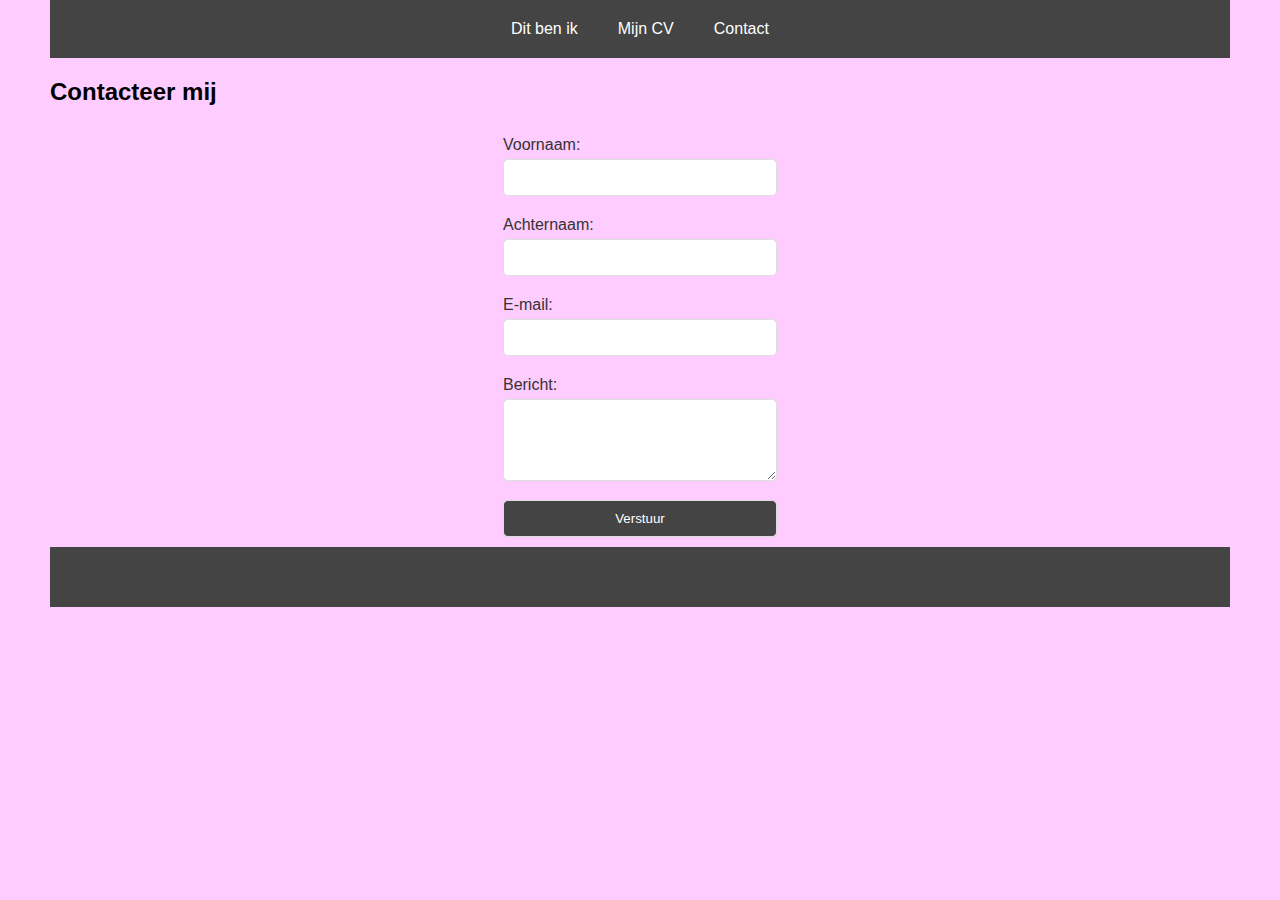
<file: contact.html>
<!DOCTYPE html>
<html>
<head>
    <meta charset="UTF-8">
    <title>Contact</title>
    <link rel="stylesheet" href="styles.css">
</head>
<body>
 <nav>
        <a href="index.html">Dit ben ik</a>
        <a href="mijncv.html">Mijn CV</a>
        <a href="contact.html">Contact</a>
    </nav>
    <h2>Contacteer mij</h2>
        <form action="#" method="post">
            <label for="firstname">Voornaam:</label>
            <input type="text" id="firstname" name="firstname" required>

            <label for="lastname">Achternaam:</label>
            <input type="text" id="lastname" name="lastname" required>

            <label for="email">E-mail:</label>
            <input type="email" id="email" name="email" required>

            <label for="message">Bericht:</label>
            <textarea id="message" name="message" rows="4" required></textarea>

            <input type="submit" value="Verstuur">
        </form>
        <footer></footer>
        </body>
        </html>
</file>
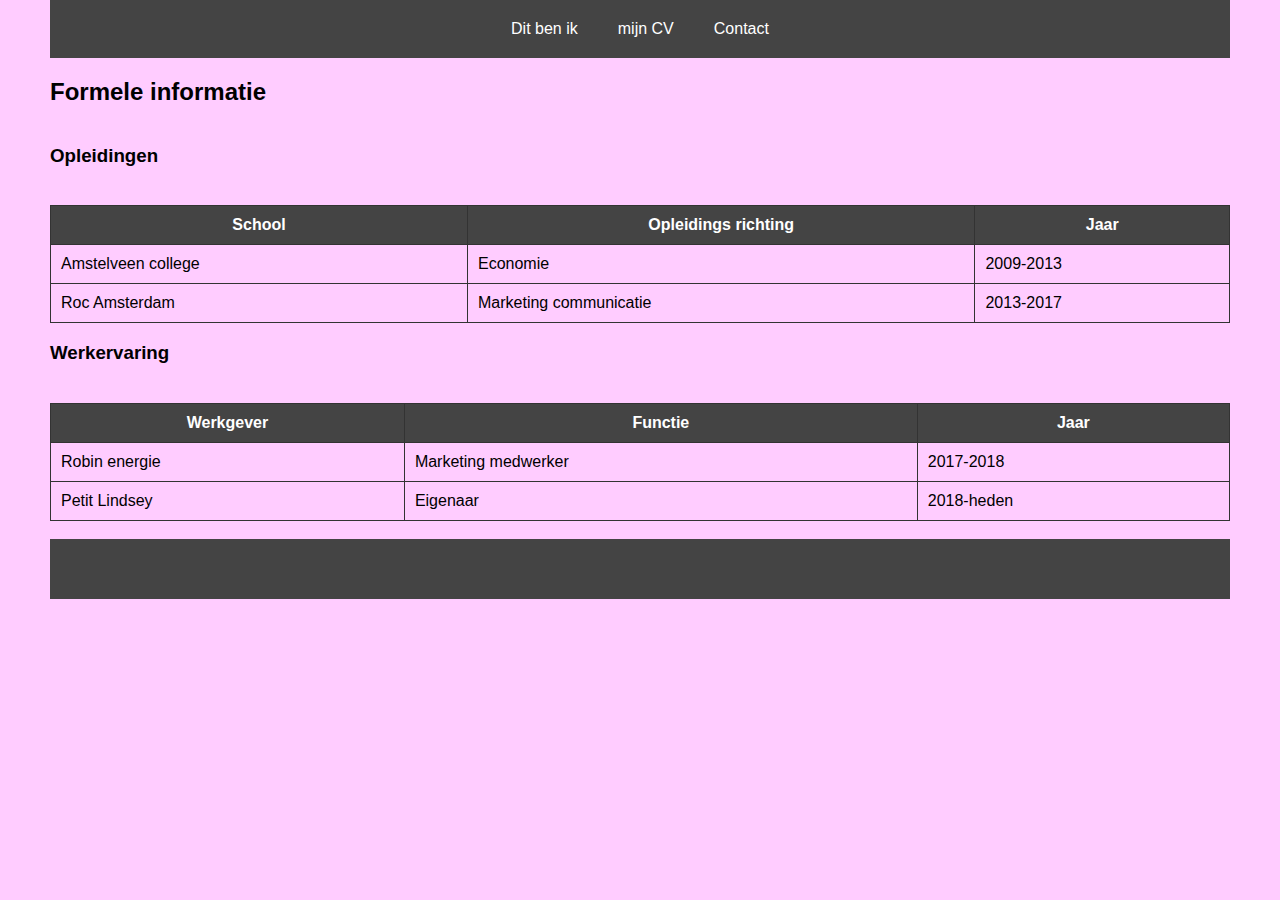
<file: mijncv.html>
<!DOCTYPE html>
<html>
<head>
    <meta charset="UTF-8">
    <title>Huiswerk les 15</title>
   <link rel="stylesheet" href="styles.css">
</html>
</head>
<body>
<nav>
        <a href="index.html">Dit ben ik</a>
        <a href="mijncv.html">mijn CV</a>
        <a href="contact.html">Contact</a>
        </nav>
        <h2>Formele informatie</h2>
        <table>
            <h3>Opleidingen</h3>
            <thead>
                <tr>
                    <th>School</th>
                    <th>Opleidings richting</th>
                    <th>Jaar</th>
                </tr>
            </thead>
            <tbody>
                <tr>
                    <td>Amstelveen college</td>
                    <td>Economie</td>
                    <td>2009-2013</td>
                </tr>
                <tr>
                    <td>Roc Amsterdam</td>
                    <td>Marketing communicatie</td>
                    <td>2013-2017</td>
                </tr>
            </tbody>
        </table>
        <h3>Werkervaring</h3>
        <table>
            <thead>
                <tr>
                    <th>Werkgever</th>
                    <th>Functie</th>
                    <th>Jaar</th>
                </tr>
            </thead>
            <tbody>
                <tr>
                    <td>Robin energie</td>
                    <td>Marketing medwerker</td>
                    <td>2017-2018</td>
                </tr>
                <tr>
                    <td>Petit Lindsey</td>
                    <td>Eigenaar</td>
                    <td>2018-heden</td>
                </tr>
            </tbody>
        </table>
        <br>
        <footer></footer>
        </body>
        </html>
</file>
<file: styles.css>
body {
    font-family: Arial, sans-serif;
    margin: 0;
    padding: 0;
    display: flex;
    flex-direction: column;
    align-items: left;
    justify-content: left;
    min-height: 100vh; 
    background-color: #ffccff; 
    margin-left: 50px;
    margin-right: 50px;
}

header {
    background-color: #444; 
    color: #fff;
    padding: 10px;
    text-align: center;
  
}

nav {
    display: flex;
    justify-content: center;
    background-color: #444;
    padding: 10px;
}

nav a {
    color: #fff;
    text-decoration: none;
    padding: 10px;
    margin: 0 10px;
    border-radius: 5px;
    transition: background-color 0.3s; 
}

nav a:hover {
    background-color: #ffccff; 
}
footer {
    background-color: #444; 
    color: #fff;
    text-align: center;
    padding: 30px;
   
}
table {
    width: 100%;
    border-collapse: collapse;
    margin-top: 20px;
}

table, th, td {
    border: 1px solid #333;
}

th, td {
    padding: 10px;
}

th {
    background-color: #444;
    color: #fff;
}
.contact-form {
    text-align: center;
    margin: 20px;
}

.contact-form h2 {
    color: #333;
}

form {
    max-width: 500px;
    margin: 0 auto;
}

label {
    display: block;
    margin-top: 10px;
    color: #333;
}

input,
textarea {
    width: 100%;
    padding: 10px;
    margin-top: 5px;
    margin-bottom: 10px;
    border: 1px solid #ddd;
    border-radius: 5px;
    box-sizing: border-box;
}

input[type="submit"] {
    background-color: #444;
    color: #fff;
    cursor: pointer;
    transition: background-color 0.3s; 
}

input[type="submit"]:hover {
    background-color: #1339c0; }
</file>
